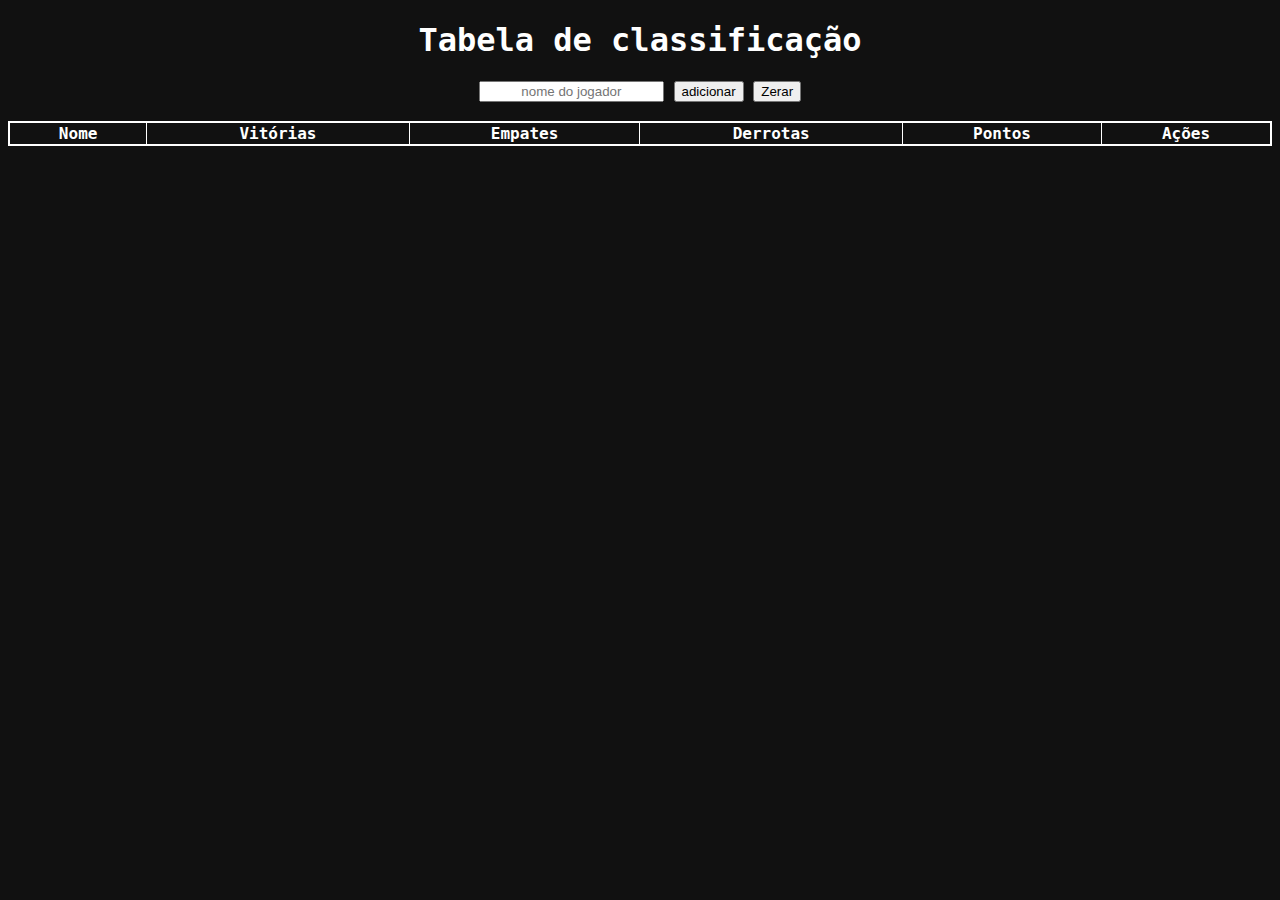
<file: dia-06/index.html>
<!DOCTYPE html>
<html lang="pt-br">

<head>
  <meta charset="UTF-8">
  <meta name="viewport" content="width=device-width, initial-scale=1.0">

  <link rel="stylesheet" href="./style.css">

  <title>dia 06 - OBJETOS E TABELAS DE CLASSIFICAÇÃO</title>
</head>

<body>
  <h1>Tabela de classificação</h1>

  <input type="text" placeholder="nome do jogador" id="name-player">
  <button type="submit" onclick="addNewPlayer()" id="add-player">adicionar</button>
  <button onclick="zerarPontos()">Zerar</button>
  <br>
  <br>
  <table style="width:100%">
    <thead>
      <tr>
        <th>Nome</th>
        <th>Vitórias</th>
        <th>Empates</th>
        <th>Derrotas</th>
        <th>Pontos</th>
        <th colspan="4">Ações</th>
      </tr>
    </thead>
    <tbody id="tabelaJogadores">
    </tbody>
  </table>



  <script src="./main.js"></script>
</body>

</html>
</file>
<file: dia-06/style.css>
* {
  text-align: center;
}

body {
  font-family: 'Roboto Mono', monospace;
  min-height: 400px;
  background-image: url('https://www.alura.com.br/assets/img/imersoes/dev-2021/tabela-classificacao-bg.png');
  background-color: #111;

  background-size: cover;
  background-position: center top;
  background-repeat: no-repeat;
}

.container {
  text-align: center;
  padding: 20px;
  height: 100vh;
}

.page-title {
  color: #ffffff;
  margin: 0 0 5px;
}

.page-subtitle {
  color: #ffffff;
  margin-top: 5px;
}

.page-logo {
  width: 200px;
}

.alura-logo {
  width: 40px;
  position: absolute;
  top: 10px;
  right: 10px;
}

table {
  border: 2px solid white;
  border-collapse: collapse;
}

h1 {
  color: white;
}

th,
tr,
td {
  border: solid 1px white;
  color: white;
}
</file>
